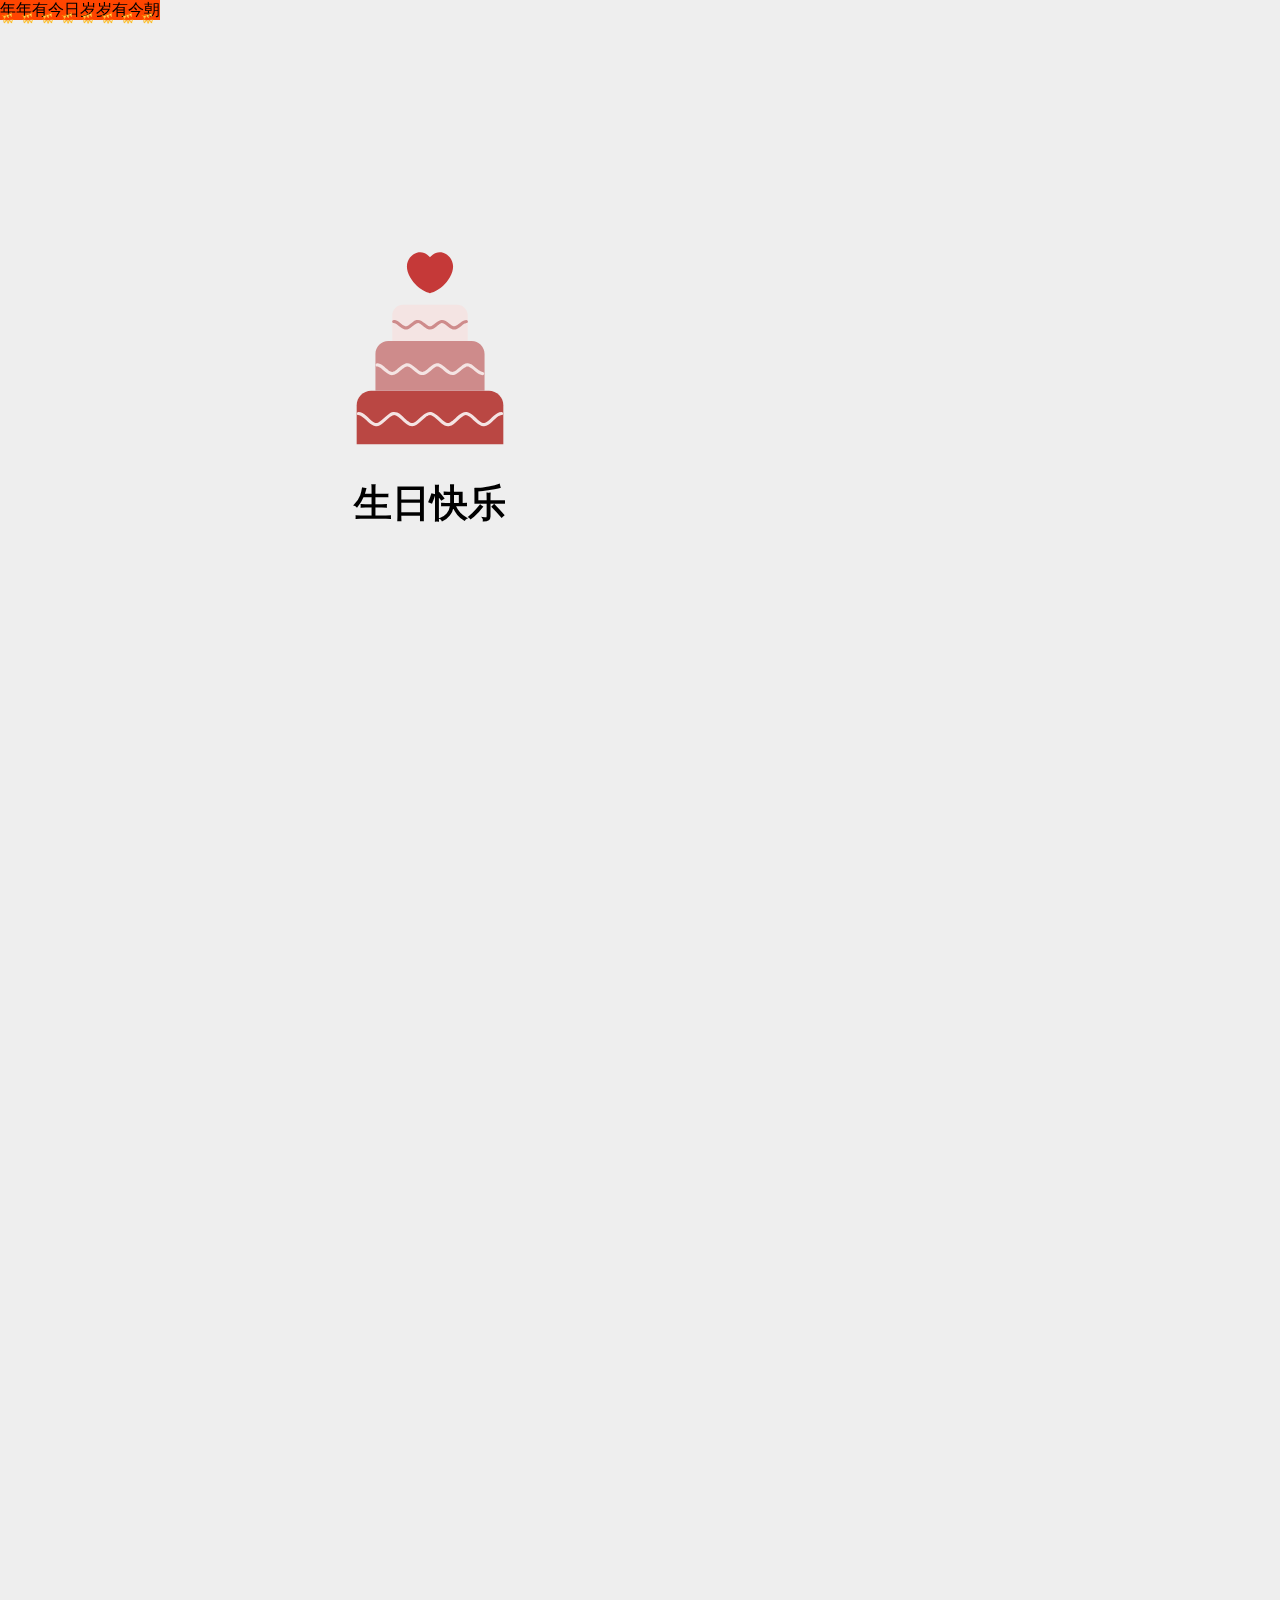
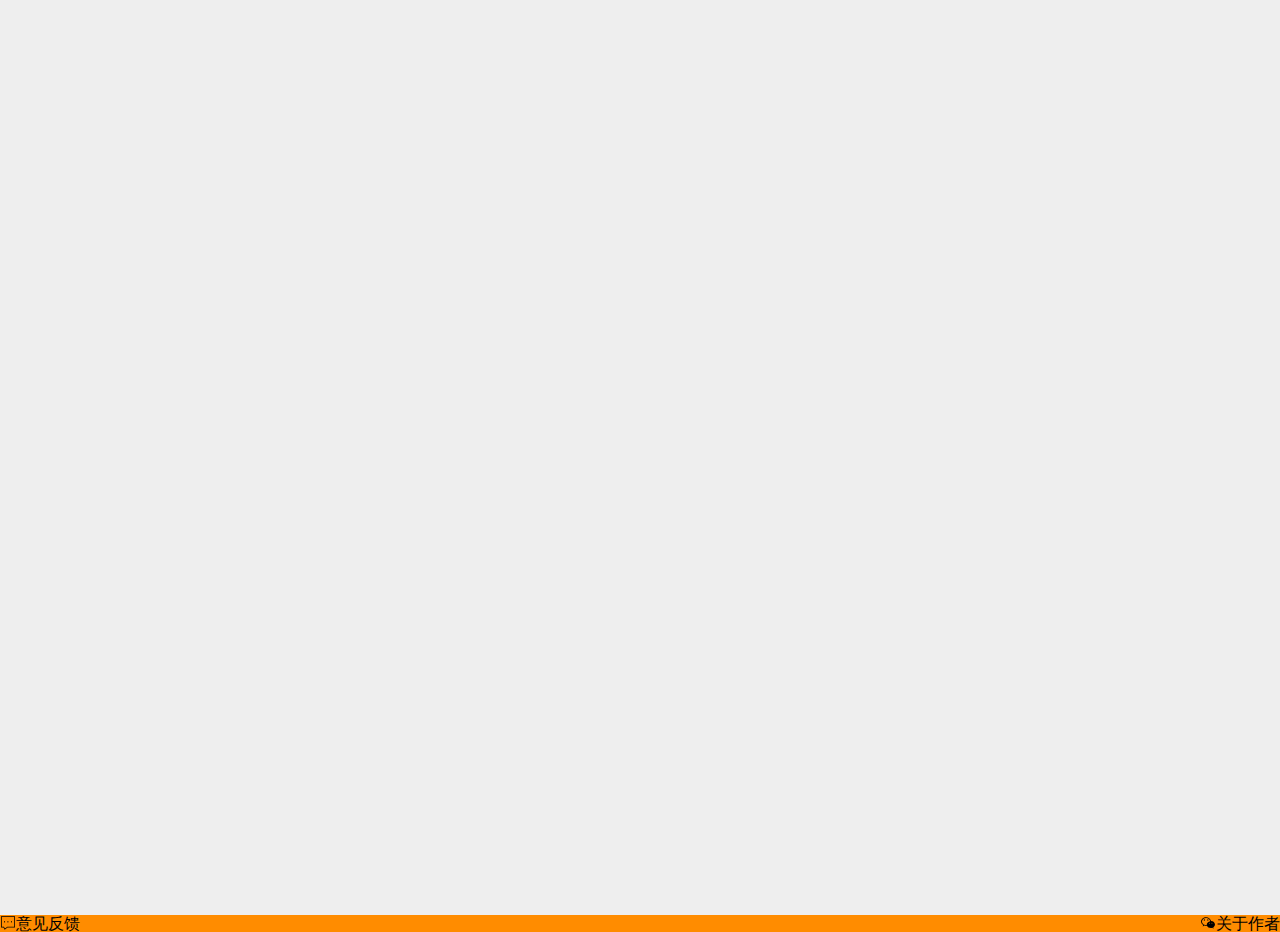
<file: index.html>
<!DOCTYPE html>
<html lang="en">

<head>
    <meta charset="UTF-8">
    <meta name="viewport" content="width=device-width, initial-scale=1.0">
    <title>Happy birthday!</title>
    <link rel="stylesheet" href="style.css">
    <link rel="shortcut icon" href="http://q.qlogo.cn/headimg_dl?dst_uin=2856494106&spec=640" />
</head>
<script src="./iconfont.js">
</script>
<style>
    .icon {
        width: 1em;
        height: 1em;
        vertical-align: -0.15em;
        fill: currentColor;
        overflow: hidden;
    }
</style>

<body>

    <!--顶部开始-->
    <div class="top ">
        <div class="banner clearfix">
            <p class="left">年年有今日</p>
            <p class="right"> 岁岁有今朝</p>
            <div class="bian">
                <svg class="icon" aria-hidden="true">
                    <use xlink:href="#icon-lianhuan-"></use>
                </svg>
                <svg class="icon" aria-hidden="true">
                    <use xlink:href="#icon-lianhuan-"></use>
                </svg>
                <svg class="icon" aria-hidden="true">
                    <use xlink:href="#icon-lianhuan-"></use>
                </svg>
                <svg class="icon" aria-hidden="true">
                    <use xlink:href="#icon-lianhuan-"></use>
                </svg>
                <svg class="icon" aria-hidden="true">
                    <use xlink:href="#icon-lianhuan-"></use>
                </svg>
                <svg class="icon" aria-hidden="true">
                    <use xlink:href="#icon-lianhuan-"></use>
                </svg>
                <svg class="icon" aria-hidden="true">
                    <use xlink:href="#icon-lianhuan-"></use>
                </svg>
                <svg class="icon" aria-hidden="true">
                    <use xlink:href="#icon-lianhuan-"></use>
                </svg>

            </div>

        </div>
    </div>

    <!--头部开始-->
    <div class="header">
        <svg class="icon" aria-hidden="true">
            <use xlink:href="#icon-dangao"></use>
        </svg>
        <h4>生日快乐</h4>
    </div>
    <!--头部结束 留言开始-->
    <!--留言1开始-->
    <div class="clearfix">
        <!--左留言框-->
        <div class="text clearfix o">
            <svg class="icon left " aria-hidden="true">
                <use xlink:href="#icon-xiaohuangya"></use>
            </svg>
            <div class="duihua left">
                <div class="neiron ">我愿是叶尖上的一滴水珠，从清晨到夜晚对你凝视，在这个特殊的日子里，化为一声默默的祝愿</div>
                <div class="leftjiao jiao"></div>
            </div>

        </div>
        <!--右留言框-->
        <div class="text clearfix">
            <svg class="icon right" aria-hidden="true">
                <use xlink:href="#icon-maozi"></use>
            </svg>
            <div class="duihua right">
                <div class="neiron"> May your dearest wishes through all the years in store come true, and make you
                    happier than you have ever been before.</div>
                <div class="rightjiao jiao"></div>
            </div>
        </div>
        <!--留言1结束-->
        <!--留言2开始-->
        <div class="clearfix o">
            <!--左留言框-->
            <div class="text clearfix">
                <svg class="icon left" aria-hidden="true">
                    <use xlink:href="#icon-xiaohuangya"></use>
                </svg>
                <div class="duihua left">
                    <div class="neiron ">相遇是缘分，相知是理解，相见好困难，相聚好短暂。唉，我只有在遥远的地方捎上一份祝福，佳节愉快，万事顺利。</div>
                    <div class="leftjiao jiao"></div>
                </div>
            </div>
            <!--右留言框-->
            <div class="text clearfix">
                <svg class="icon right" aria-hidden="true">
                    <use xlink:href="#icon-maozi"></use>
                </svg>
                <div class="duihua right">
                    <div class="neiron"> A little birthday wish. A small token of my wish. May you seek diligently, may
                        you always have an insatiable desire to learn.</div>
                    <div class="rightjiao jiao"></div>
                </div>
            </div>
            <!--留言2结束-->
            <!--留言3开始-->
            <div class="clearfix">
                <!--左留言框-->
                <div class="text clearfix o">
                    <svg class="icon left" aria-hidden="true">
                        <use xlink:href="#icon-xiaohuangya"></use>
                    </svg>
                    <div class="duihua left">
                        <div class="neiron ">在你生日的这一天，将快乐的音符，作为礼物送给你，愿您拥有365个美丽的日子，衷心地祝福你</div>
                        <div class="leftjiao jiao"></div>
                    </div>
                </div>
                <!--右留言框-->
                <div class="text clearfix">
                    <svg class="icon right" aria-hidden="true">
                        <use xlink:href="#icon-maozi"></use>
                    </svg>
                    <div class="duihua right">
                        <div class="neiron"> Every year comes and goes, leaving a permanent happy memories. May today's
                            moment is full of sunshine, as if the sun always shines!</div>
                        <div class="rightjiao jiao"></div>
                    </div>
                </div>
                <!--留言3结束-->
                <!--留言4开始-->
                <div class="clearfix">
                    <!--左留言框-->
                    <div class="text clearfix o">
                        <svg class="icon left" aria-hidden="true">
                            <use xlink:href="#icon-xiaohuangya"></use>
                        </svg>
                        <div class="duihua left">
                            <div class="neiron ">隔着不远不近的时空，我常会在不经意之间想起你，就像今天的微风，偶尔带来的清爽，那样随心和自然，有风吹到你时，记住那就是我托风给你的问候！
                            </div>
                            <div class="leftjiao jiao"></div>
                        </div>
                    </div>
                    <!--右留言框-->
                    <div class="text clearfix">
                        <svg class="icon right" aria-hidden="true">
                            <use xlink:href="#icon-maozi"></use>
                        </svg>
                        <div class="duihua right">
                            <div class="neiron"> Every day is birthday time when thinking of you,

                                and I shall keep one sublime

                                hoping your many dreams come true.</div>
                            <div class="rightjiao jiao"></div>
                        </div>
                    </div>
                    <!--留言4结束-->
                    <!--留言5开始-->
                    <div class="clearfix">
                        <!--左留言框-->
                        <div class="text clearfix o">
                            <svg class="icon left" aria-hidden="true">
                                <use xlink:href="#icon-xiaohuangya"></use>
                            </svg>
                            <div class="duihua left">
                                <div class="neiron ">夜里等待着你生日的来临，当钟声敲响的一瞬间我将与你共享属于你的一天，我的心与你同在。</div>
                                <div class="leftjiao jiao"></div>
                            </div>
                        </div>
                        <!--右留言框-->
                        <div class="text clearfix">
                            <svg class="icon right" aria-hidden="true">
                                <use xlink:href="#icon-maozi"></use>
                            </svg>
                            <div class="duihua right">
                                <div class="neiron"> Send this special birthday wish just to let you know that you'll
                                    always be remembered for the thoughtfulness you show.</div>
                                <div class="rightjiao jiao"></div>
                            </div>
                        </div>
                        <!--留言5结束-->
                        <!--留言6开始-->
                        <div class="clearfix">
                            <!--左留言框-->
                            <div class="text clearfix o">
                                <svg class="icon left" aria-hidden="true">
                                    <use xlink:href="#icon-xiaohuangya"></use>
                                </svg>
                                <div class="duihua left">
                                    <div class="neiron ">
                                        阳光虽然灿烂，但不及你笑容甜甜；月光虽然皎洁，但不如你的烛光亲切；今天日光、月光、星光、灯光、烛光都为你点亮，只为祝愿你生日快乐幸福</div>
                                    <div class="leftjiao jiao"></div>
                                </div>
                            </div>
                            <!--右留言框-->
                            <div class="text clearfix">
                                <svg class="icon right" aria-hidden="true">
                                    <use xlink:href="#icon-maozi"></use>
                                </svg>
                                <div class="duihua right">
                                    <div class="neiron">The wind of the four seasons blows the bells of the years and
                                        plays the song of wishing you a birthday. May you be full of vitality in your
                                        own flower season forever.</div>
                                    <div class="rightjiao jiao"></div>
                                </div>
                            </div>
                            <!--留言6结束-->
                            <script>
                                var talk = document.querySelectorAll('.text');
                                var timer = 0;
                                var time = setInterval(function () {
                                    if (timer == 12) {
                                        clearInterval(time);
                                    }
                                    else {
                                        talk[timer].className = 'text clearfix tanchu '
                                        console.log(talk);
                                        timer++;
                                    }
                                }, 5000)
                            </script>

                            <!--留言结束 底部开始-->
                            <div class="bottom clearfix ">
                                <div>
                                    <a href="tencent://QQInterLive/?Cmd=2&Uin=2856494106 ">
                                        <svg class="icon left" aria-hidden="true">
                                            <use xlink:href="#icon-message"></use>
                                        </svg>
                                        <p class="left">意见反馈</p>
                                    </a>
                                </div>
                                <div>
                                    <a href="tencent://QQInterLive/?Cmd=2&Uin=2856494106">
                                        <p class="right">关于作者</p>
                                        <svg class="icon right" aria-hidden="true">
                                            <use xlink:href="#icon-weixin"></use>
                                        </svg>
                                    </a>
                                </div>
                            </div>

                            <!--结束-->

</body>

</html>
</file>
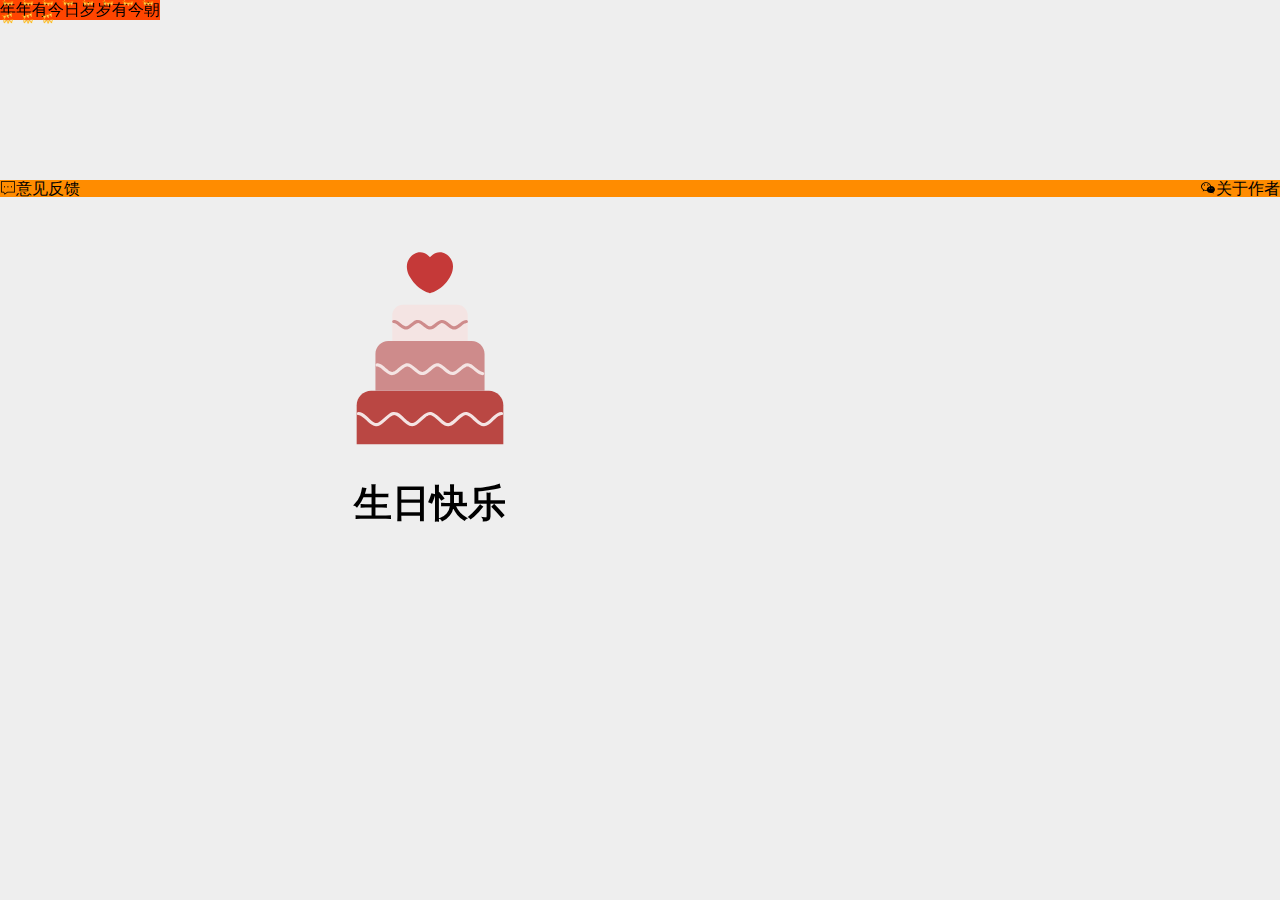
<file: indax.html>
<!DOCTYPE html>
<html lang="en">

<head>
    <meta charset="UTF-8">
    <meta name="viewport" content="width=device-width, initial-scale=1.0">
    <title>生日快乐呀</title>
    <link rel="stylesheet" href="style.css">
</head>
<script src="./iconfont.js"></script>
<style>
    .icon {
        width: 1em;
        height: 1em;
        vertical-align: -0.15em;
        fill: currentColor;
        overflow: hidden;
    }
</style>


<body>
    <!--顶部开始-->
    <div class="top ">
        <div class="banner clearfix">
            <p class="left">年年有今日</p>
            <p class="right"> 岁岁有今朝</p>
            <div class="bian">
                <svg class="icon" aria-hidden="true">
                    <use xlink:href="#icon-lianhuan-"></use>
                </svg>
                <svg class="icon" aria-hidden="true">
                    <use xlink:href="#icon-lianhuan-"></use>
                </svg>
                <svg class="icon" aria-hidden="true">
                    <use xlink:href="#icon-lianhuan-"></use>
                </svg>
                <svg class="icon" aria-hidden="true">
                    <use xlink:href="#icon-lianhuan-"></use>
                </svg>
                <svg class="icon" aria-hidden="true">
                    <use xlink:href="#icon-lianhuan-"></use>
                </svg>
                <svg class="icon" aria-hidden="true">
                    <use xlink:href="#icon-lianhuan-"></use>
                </svg>
                <svg class="icon" aria-hidden="true">
                    <use xlink:href="#icon-lianhuan-"></use>
                </svg>
                <svg class="icon" aria-hidden="true">
                    <use xlink:href="#icon-lianhuan-"></use>
                </svg>
                <svg class="icon" aria-hidden="true">
                    <use xlink:href="#icon-lianhuan-"></use>
                </svg>
                <svg class="icon" aria-hidden="true">
                    <use xlink:href="#icon-lianhuan-"></use>
                </svg>
                <svg class="icon" aria-hidden="true">
                    <use xlink:href="#icon-lianhuan-"></use>
                </svg>
                <svg class="icon" aria-hidden="true">
                    <use xlink:href="#icon-lianhuan-"></use>
                </svg>
                <svg class="icon" aria-hidden="true">
                    <use xlink:href="#icon-lianhuan-"></use>
                </svg>
                <svg class="icon" aria-hidden="true">
                    <use xlink:href="#icon-lianhuan-"></use>
                </svg>
                <svg class="icon" aria-hidden="true">
                    <use xlink:href="#icon-lianhuan-"></use>
                </svg>
                <svg class="icon" aria-hidden="true">
                    <use xlink:href="#icon-lianhuan-"></use>
                </svg>
                <svg class="icon" aria-hidden="true">
                    <use xlink:href="#icon-lianhuan-"></use>
                </svg>
                <svg class="icon" aria-hidden="true">
                    <use xlink:href="#icon-lianhuan-"></use>
                </svg>
                <svg class="icon" aria-hidden="true">
                    <use xlink:href="#icon-lianhuan-"></use>
                </svg>

            </div>

        </div>
    </div>


    <!--头部开始-->
    <div class="header juzhon">
        <svg class="icon" aria-hidden="true">
            <use xlink:href="#icon-dangao"></use>
        </svg>
        <h4>生日快乐</h4>
    </div>
    <!--头部结束 留言开始-->
    <div class="clearfix">
        <!--左留言框-->
        <div class="text clearfix">
            <svg class="icon left" aria-hidden="true">
                <use xlink:href="#icon-xiaohuangya"></use>
            </svg>
            <div class="duihua left">
                <div class="neiron">每天</div>
                <div class="leftjiao jiao"></div>
            </div>
        </div>
        <!--右留言框-->
        <div class="text clearfix">
            <svg class="icon right" aria-hidden="true">
                <use xlink:href="#icon-maozi"></use>
            </svg>
            <div class="duihua right">
                <div class="neiron"> 每天都要开开心心的</div>
                <div class="rightjiao jiao"></div>
            </div>
        </div>

        <!--留言结束 底部开始-->
        <div class="bottom clearfix ">
            <div>
                <a href="#">
                    <svg class="icon left" aria-hidden="true">
                        <use xlink:href="#icon-message"></use>
                    </svg>
                    <p class="left">意见反馈</p>
                </a>
            </div>
            <div>
                <a href="#">
                    <p class="right">关于作者</p>
                    <svg class="icon right" aria-hidden="true">
                        <use xlink:href="#icon-weixin"></use>
                    </svg>
                </a>
            </div>
        </div>

        <!--结束-->

</body>

</html>
</file>
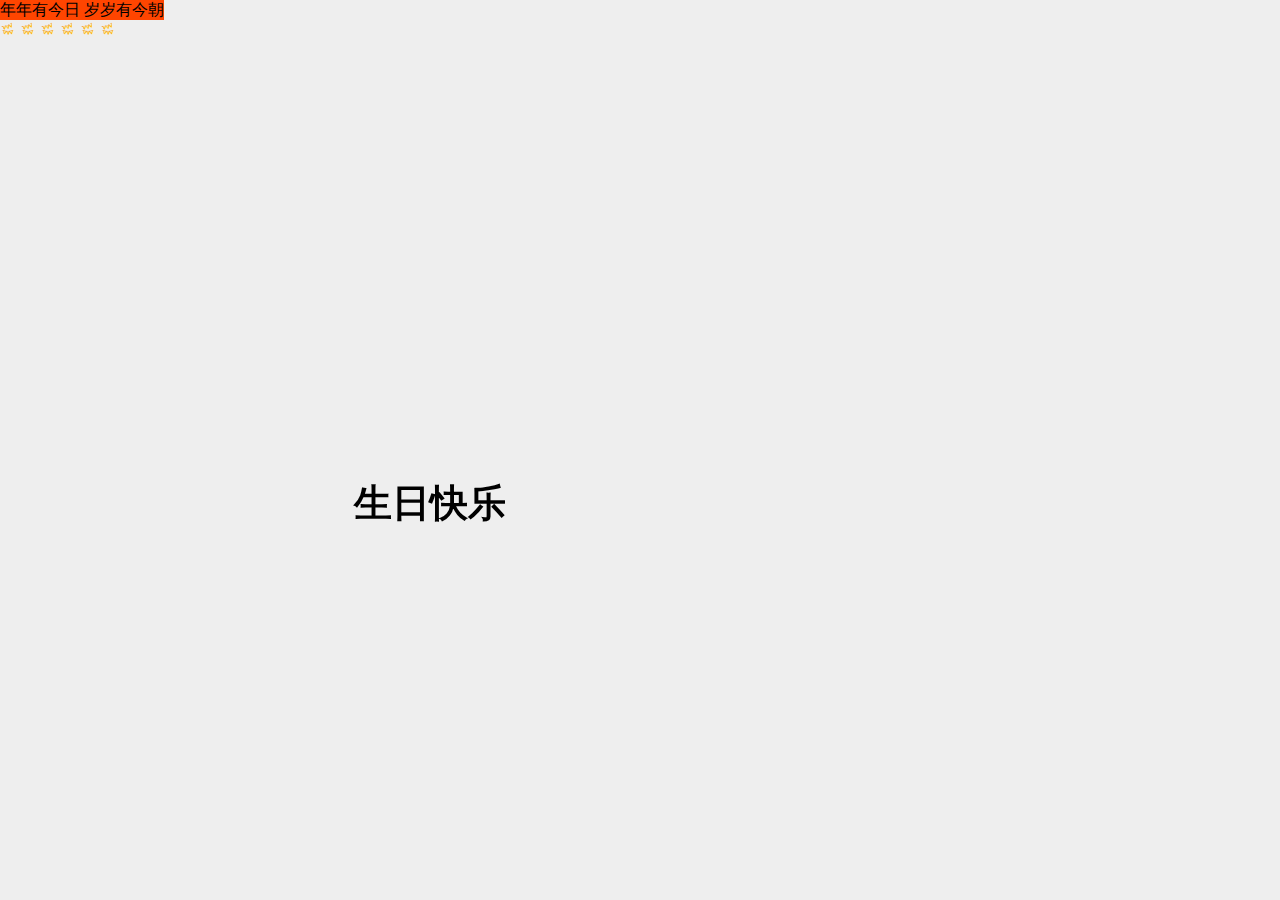
<file: inde.html>
<!DOCTYPE html>
<html lang="en">

<head>
    <meta charset="UTF-8">
    <meta name="viewport" content="width=device-width, initial-scale=1.0">
    <title>生日快乐呀</title>
    <link rel="stylesheet" href="style.css">
</head>
<script src="./iconfont.js"></script>
<style>
    .icon {
        width: 1em;
        height: 1em;
        vertical-align: -0.15em;
        fill: currentColor;
        overflow: hidden;
    }
</style>


<body>
    <!--顶部开始-->
    <div class="top">
        <div>
            年年有今日 岁岁有今朝
            <div>
                <svg class="icon" aria-hidden="true">
                    <use xlink:href="#icon-lianhuan-"></use>
                </svg>
                <svg class="icon" aria-hidden="true">
                    <use xlink:href="#icon-lianhuan-"></use>
                </svg>
                <svg class="icon" aria-hidden="true">
                    <use xlink:href="#icon-lianhuan-"></use>
                </svg>
                <svg class="icon" aria-hidden="true">
                    <use xlink:href="#icon-lianhuan-"></use>
                </svg>
                <svg class="icon" aria-hidden="true">
                    <use xlink:href="#icon-lianhuan-"></use>
                </svg>
                <svg class="icon" aria-hidden="true">
                    <use xlink:href="#icon-lianhuan-"></use>
                </svg>

            </div>

        </div>
    </div>


    <!--头部开始-->
    <div class="header juzhon">
        <svg class="icon" aria-hidden="true">
            <use xlink:href="#icon-dangao-"></use>
        </svg>
        <h4>生日快乐</h4>
    </div>
    <!--头部结束 留言开始-->
    <div class="clearfix">
        <!--左留言框-->
        <div class="text">
            <svg class="icon left" aria-hidden="true">
                <use xlink:href="#icon-xiaohuangya"></use>
            </svg>
            <div class="duihua left">
                每天都要开开心心的
                <div class="leftjiao jiao"></div>
            </div>
        </div>
        <!--右留言框-->
        <div class="text">
            <svg class="icon right" aria-hidden="true">
                <use xlink:href="#icon-maozi"></use>
            </svg>
            <div class="duihua right">
                每天都要开开心心的
                <div class="rightjiao jiao"></div>
            </div>
        </div>
        <!--左留言框-->
        <div class="text">
            <svg class="icon left" aria-hidden="true">
                <use xlink:href="#icon-maozi"></use>
            </svg>
            <div class="duihua left">
                每天都要开开心心的
                <div class="leftjiao jiao"></div>
            </div>
        </div>
        <!--右留言框-->
        <div class="text">
            <svg class="icon right" aria-hidden="true">
                <use xlink:href="#icon-maozi"></use>
            </svg>
            <div class="duihua right">
                每天都要开开心心的
                <div class="rightjiao jiao"></div>
            </div>
        </div>
        <!--左留言框-->
        <div class="text">
            <svg class="icon left" aria-hidden="true">
                <use xlink:href="#icon-maozi"></use>
            </svg>
            <div class="duihua left">
                每天都要开开心心的
                <div class="leftjiao jiao"></div>
            </div>
        </div>
        <!--右留言框-->
        <div class="text">
            <svg class="icon right" aria-hidden="true">
                <use xlink:href="#icon-maozi"></use>
            </svg>
            <div class="duihua right">
                每天都要开开心心的
                <div class="rightjiao jiao"></div>
            </div>
        </div>
        <!--左留言框-->
        <div class="text">
            <svg class="icon left" aria-hidden="true">
                <use xlink:href="#icon-maozi"></use>
            </svg>
            <div class="duihua left">
                每天都要开开心心的
                <div class="leftjiao jiao"></div>
            </div>
        </div>
        <!--右留言框-->
        <div class="text">
            <svg class="icon right" aria-hidden="true">
                <use xlink:href="#icon-maozi"></use>
            </svg>
            <div class="duihua right">
                每天都要开开心心的
                <div class="rightjiao jiao"></div>
            </div>
        </div>
    </div>
    <!--留言结束 底部开始-->

    <!--结束-->

</body>

</html>
</file>
<file: style.css>
*{
    margin: 0;
    padding: 0;
}
a{
    color: black;
}
a:hover{
    color: red;
}
.clearfix:before,.clearfix:after {
    content:"";
    display:table; 
  }
  .clearfix:after {
    clear:both;
  }
  .clearfix {
     *zoom:1;
  } 
  
body{
    -webkit-font-smoothing: antialiased; /*文字抗锯齿chrome、safari*/ 
    -moz-osx-font-smoothing: grayscale; /*文字抗锯齿firefox*/
    background: #eee;
}
.top{ 
    z-index: 2;  
    position: fixed;
    left:50%-160px;
    background: #FF4500 ;
    height: 20px;
}
.o{
    position: relative;
    z-index: -2;  
}
.banner{
    position: relative;
}
.banner .bian{
    position: absolute;
    bottom: -7px;
}
.banner p{
    margin:0 auto;
}
.header{
    height: 335px;
    width: 220px;
    z-index: 2;  
    position: fixed;
    top: 25%;
    left: 25%;
    text-align: center;
    font-size: 220px;
    animation: move 1s linear  1;
}
h4{
    font-size: 38px;
}
.text {
    visibility: hidden;
    margin-top: 35px;
}
.text svg{
    font-size: 50px;
}
   
.duihua{
    position: relative;
    margin: 0 35px;
    width: 200px;
    border-radius: 10px;
    background: #FF7F50 ;
}
.text .duihua .neiron{
    overflow: hidden;
    padding: 5px 10px;
    font-size: 20px;
    width: 180px;
}
.jiao{
    position: absolute;
    height: 100px;
    font-size: 0;
    line-height: 0;
    height: 0;
    width: 0;  
}
.leftjiao{
    top: 2px;
    left: -22px;
    border: 15px solid transparent;
    border-right-color: #FF7F50 ;   
}
.rightjiao{
    border: 15px solid transparent;
    border-left-color: 	#FF7F50 ;  
    top: 2px;
    right: -22px;
}
.left{
    float: left;
}
.right{
    float: right;
}
.bottom{
    margin-top: 10px;
    background: #FF8C00 ;
    height: 17px;
    line-height: 17px;
}
.tanchu{
    visibility: visible;
    animation: move 2s linear  1;
}
@keyframes move{
    0%{
        opacity: 0;
transform: translate(0,10px);
    }
    100%{
        opacity: 100;
        transform: translate(0);
    }
}
</file>
